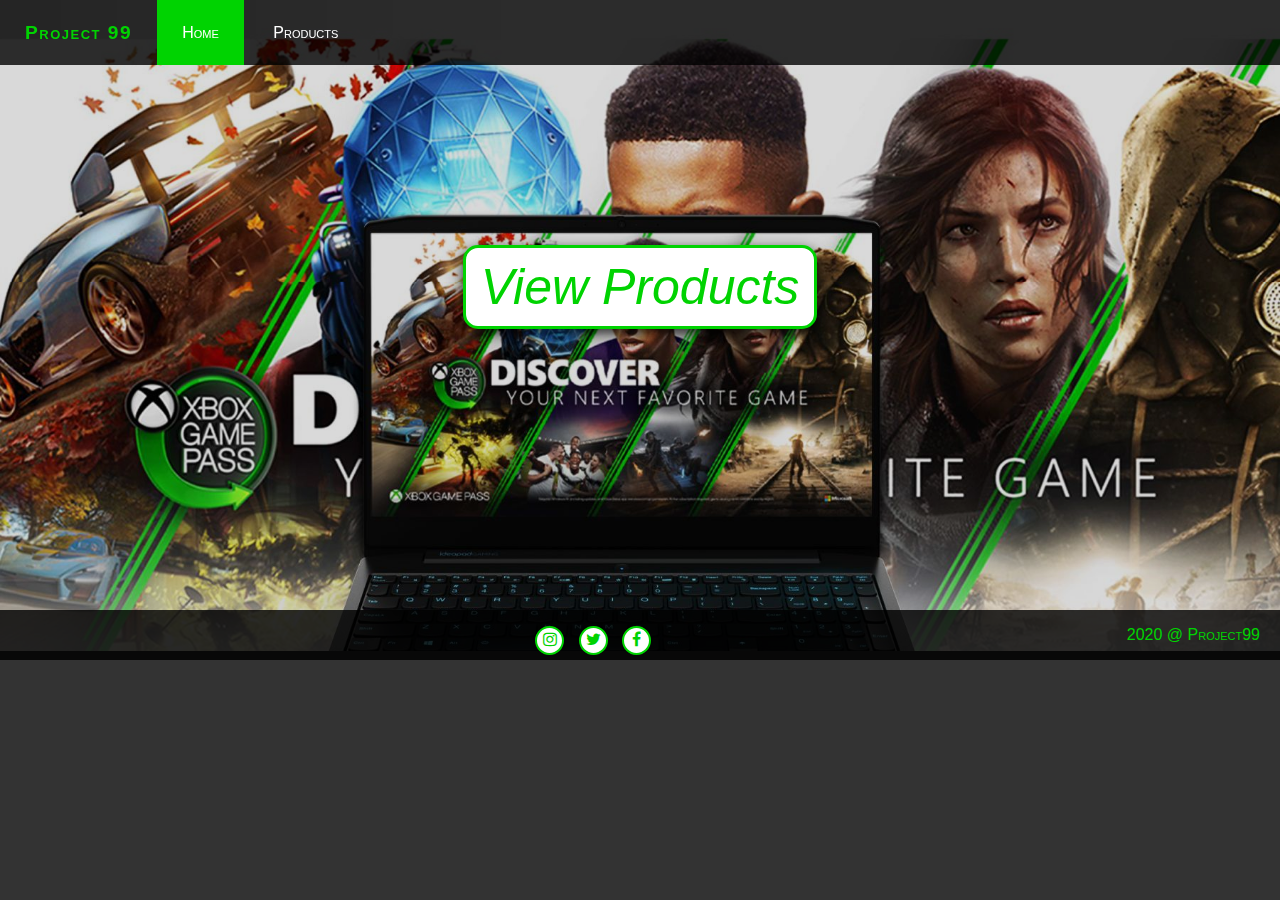
<file: public/index.html>
<!DOCTYPE html>
<html>
<head>
	<meta charset = "utf-8">
	<title>Project99</title>
	<link rel="stylesheet" href="https://cdnjs.cloudflare.com/ajax/libs/font-awesome/4.7.0/css/font-awesome.min.css">
	<link rel = "stylesheet" href = "./css/style.css">
</head>
<body>
	<header>
		<div class = "container">
			<div class = "header-left">
				<a href = "/" class = "logo-txt">Project 99</a>
			</div>
			<div class = "nav-item active">
				<a href = "/" class = "">Home</a>
			</div>
			<div class = "nav-item">
				<a href = "product.html" class = "">Products</a>
			</div>
		</div>
	</header>

	<div class = "top-wrapper">
		<div class="container">
			<img src="img/laptop0.jpg">
			<img src="img/laptop1.jpg" style="position: relative;top:-5px">
		</div>
		<div class="main-heading">
			<button><a href="product.html">View Products</a></button>
		</div>
	</div>

	<footer>
		<div class="footer-wrapper">
			<ul>
				<li class="footer-link"><a href="https://www.instagram.com/amazon/?hl=en" target="_blank"><i class="fa fa-instagram"></i></a></li>
				<li class="footer-link"><a href="https://twitter.com/amazonin?lang=en" target="_blank"><i class="fa fa-twitter"></i></a></li>
				<li class="footer-link"><a href="https://www.facebook.com/Amazon/" target="_blank"><i class="fa fa-facebook"></i></a></li>
			</ul>
			<p class = "footer-logo">2020 @ Project99</p>
		</div>
	</footer>

</body>
</html>
</file>
<file: public/css/style.css>
body
{
	margin:0;
	padding:0;
	font-family: 'Montserrat', sans-serif;
	background-color:rgba(0, 0, 0, 0.8);
	height: 100%;
	background:;
	position: relative;
	font-variant: small-caps;
}
a
{
	text-decoration:none;
}
.container
{
	width:100%;
	margin:0 auto;
}
header
{
	height:65px;
	width:100%;
	background-color:rgba(0, 0, 0, 0.8);
	position:fixed;
	top:0;
	z-index:10;
	display:block;
}
.logo
{
	width:124px;
	margin-top:20px;
}
.logo-txt
{
	color:#00d301;
	line-height:65px;
	padding:0 25px;
	display:block;
	font-size:1.2em;
	letter-spacing: 1.5px;
	font-weight: bold;
}
.header-left
{
	float:left;
}
.nav-item
{
	display: inline-block;
	transition:all 0.3s;
}
.nav-item.active,
.nav-item:hover
{
	background-color: #00d301;
}
.nav-item a
{
	line-height:65px;
	padding:0 25px;
	color:white;
	display:block;
}
.top-wrapper
{
	text-align:center;
	color:white;
	margin-top:-85px;
	background-size: cover;
	background-repeat: no-repeat;
	position: relative;
}
.main-heading
{
	position: absolute;
	top:0;
	left:0;
	width:100%;
	height:100%;
	display: flex;
	justify-content: center;
	align-items: center;
	background:rgba(0,0,0,0.15);
}

.main-heading:after
{
	position: absolute;
	display: flex;
	align-items: center;
	justify-content: center;
	background:black;
	color:#00d301;
	font-size: 50px;
}
.main-heading:after:hover
{
	background:#00d301;
}
.main-heading button
{
	 color: #00d301; 
	background:white;
	box-shadow: 0 4px 8px 0 rgba(0, 0, 0, 0.5), 0 6px 20px 0 rgba(0, 0, 0, 0.5);
	font-style: italic ;
	font-size: 50px;
	outline: none;
	border:3px solid #00d301;
	padding:10px 15px;
	border-radius: 15px;
}
.main-heading button a
{
	color: inherit;
	text-decoration: none;
}
.main-heading button:hover
{
	/* color: black; */
	background:rgb(58, 58, 58);
	background:#00d301;
	color:#fff;
}
.top-wrapper img
{
	width:100%;
	margin:0;
	padding:0;
}
@media screen and (min-width:1000px)
{
	.top-wrapper
	{
		min-height:62.8vh;
	}
}
.top-wrapper h1
{
	opacity:0.7;
	font-size:50px;
	letter-spacing:5px;
	margin-bottom:10px;
}
.top-wrapper p
{
	font-size:20px;
	opacity:0.7;
	margin-bottom:3px;
}
.btn-wrapper
{
	margin:20px 0;
}
.btn-wrapper p
{
	margin:10px 0;
}
.signup
{
	background: #239b76;
}
.facebook
{
	background: #3b5998;
	margin-right:10px;
}
.twitter
{
	background: #55acee;
}
.btn
{
	padding:12px 24px;
	color:white;
	display:inline-block;
	opacity:0.8;
	border-radius:4px;
}
.btn:hover
{
	opacity:1;
}
.fa
{
	margin-right:5px;
}
.product-wrapper
{
	padding-bottom: 80px;
	background: #f7f7f7;
	text-align:center;
	display: flex;
	align-items: center;
	justify-content: center;
}
.product-wrapper .container
{
	width:80%;
	padding:0 15px;
}
.heading
{
	padding-top: 60px;
	color:#00d301;
	text-shadow: 0 4px 8px 0 rgba(0, 0, 0, 0.1), 0 6px 20px 0 rgba(0, 0, 0, 0.1);
	
}
.heading h2
{
	font-weight:bold;
	font-size:48px;
}
.product-wrapper .heading h2
{
	margin-top:60px;
	margin-bottom:20px ;
}
.product
{
	float:left;
	width:50%;
	overflow: hidden;
	padding:20px;
	box-sizing: border-box;
}
.product:hover
{
	box-shadow: 1px 2px 1px 1px rgba(0,0,0,0.2);
}
.product-icon img
{
	position:relative;
	width: 100%;
}
.product-icon p
{
	position:absolute;
	top:80px;
	width:100%;
	color:white;
}
.txt-contents
{
	width:80%;
	display: inline-block;
	margin-top:20px;
	font-size:25px;
	color:black;
}

footer
{
	height:50px;
	width:100%;
	background-color:rgba(0, 0, 0, 0.8);
	z-index:10;
	box-sizing: border-box;
	color:#00d301;
	position: absolute;
	/*top:-11px;*/
	bottom:0;
}

.footer-wrapper
{
	padding: 0 20px;
	text-align: center;
}
footer p
{
	float:right;
}
.footer-wrapper ul
{
	display: inline-block;
}
.footer-wrapper ul li
{
	display: inline-block;
	border-radius: 50%;
	background:white;
	width:25px;
	height: 25px;
	align-items: center;
	flex-direction: column;
	position: relative;
	margin:0 5px;
	border:2px solid #00d301;
}
.footer-wrapper ul li:hover
{
	background: #00d301;
	color:#fff;
}
.footer-wrapper ul li:hover a
{
	color:inherit;	
}
.footer-wrapper ul li a
{
	color: #00d301;
	position: absolute;
	text-align: center;
	top:50%;
	left:60%;
	transform: translate(-50%, -50%);
}
</file>
